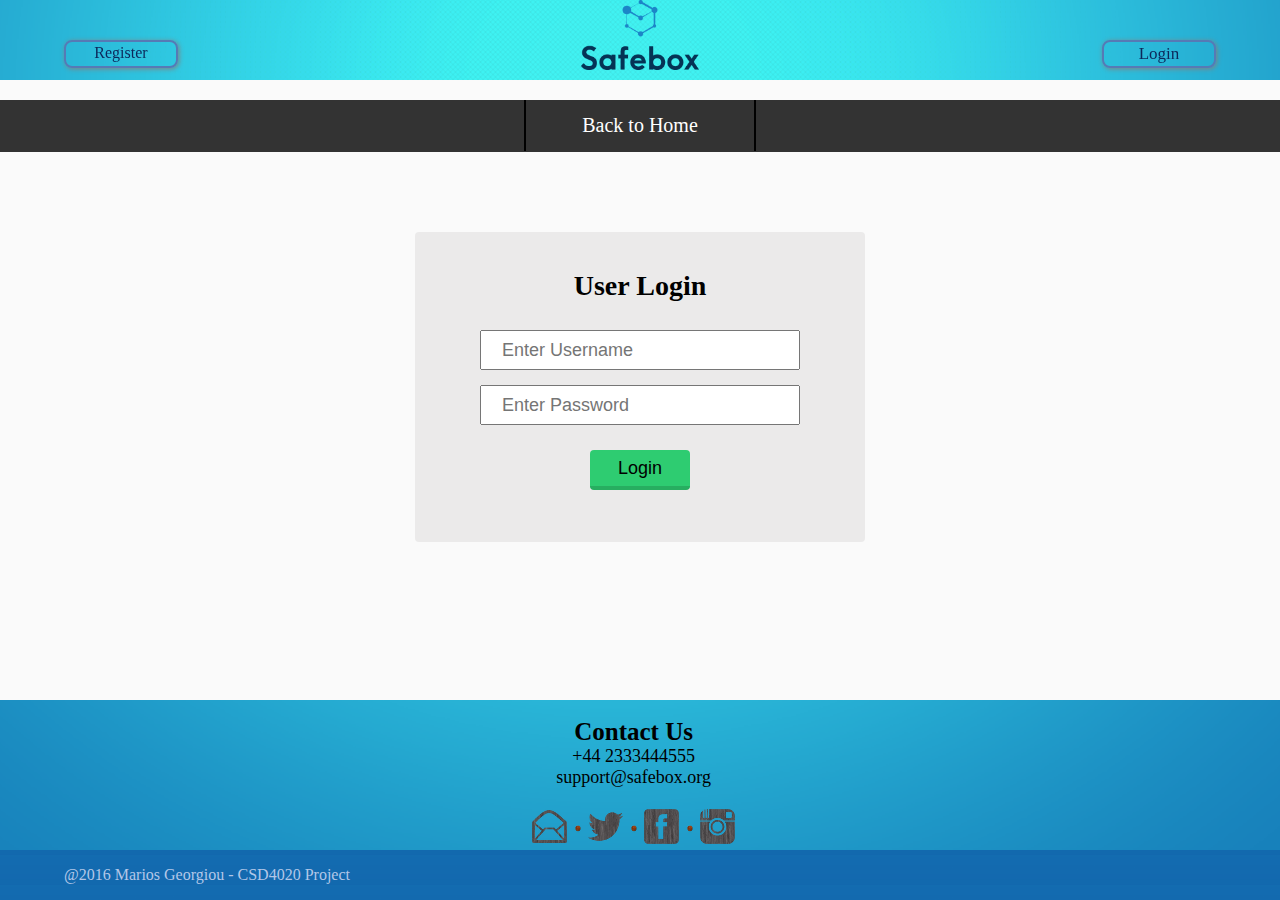
<file: login.html>
<html>
    <head>
        <title>Mybox - Login</title>
        <link rel="icon" href="favicon.ico" type="image/x-icon">
        <link rel="stylesheet" type="text/css" href="mystyle.css">
        <script src="myscripts.js"></script> 
    </head>
    <body>
        <div id="wrapper">
            <div id="header">
                <div class="header-inner-container">
                    <div>
                        <a href="register.html" ><p class="header_register">Register</p></a>
                        <a href="index.html"><img src="images/LogoV.png" class="header_logo" id="logochange"></a>
                        <a href="login.html" ><p class="header_login">Login</p></a>
                    </div>
                    
                </div>
            </div>
            <div id="navmenu">
                <div class="navmenu-inner-container">
                    <ul>
                      <li><a href="index.html">Back to Home</a></li>
                    </ul>
                </div>
                
            </div>
            <div id="main">
                <div class="login-getstarted">
                    <div class="login-inner-container">
                        

                            <p><b>User Login<br/></b></p>
                            <form action="" method="post" >
                            <input type="email" name="email" size="35" placeholder="Enter Username" required><br>
                            <input type="password" name="password" size="35" height="48px" placeholder="Enter Password" required><br>
                            <input type="submit" value="Login" class="login-button">
                            </form>
                       
                    </div>
                </div>
                
            </div>
            <footer id="footer">
                <p class="footer-content"></p>
                <p class="footer-content"><b id="contactus">Contact Us</b>
                    <br>+44 2333444555<br>support@safebox.org<br><br> <img src="images/email-xxl.png" height="35px" width="35px"> <img src="images/dotsmall.png" class="dot" height="30px" width="12px"> <img src="images/twitter-xxl.png" height="35px" width="35px"> <img src="images/dotsmall.png" class="dot" height="30px" width="12px"> <img src="images/facebook-3-xxl.png" height="35px" width="35px"> <img src="images/dotsmall.png" class="dot" height="30px" width="12px"> <img src="images/instagram-xxl.png" height="35px" width="35px"> </p>
                <p class="footer-content"></p>
            </footer>
            <div id="copyright-container">
                <div class="copyright-inner-container">
                    <p style="color: #b2c7e8;" >@2016 Marios Georgiou - CSD4020 Project</p>
                </div>
            </div>
        </div>
        
        
    </body>
</html>
</file>
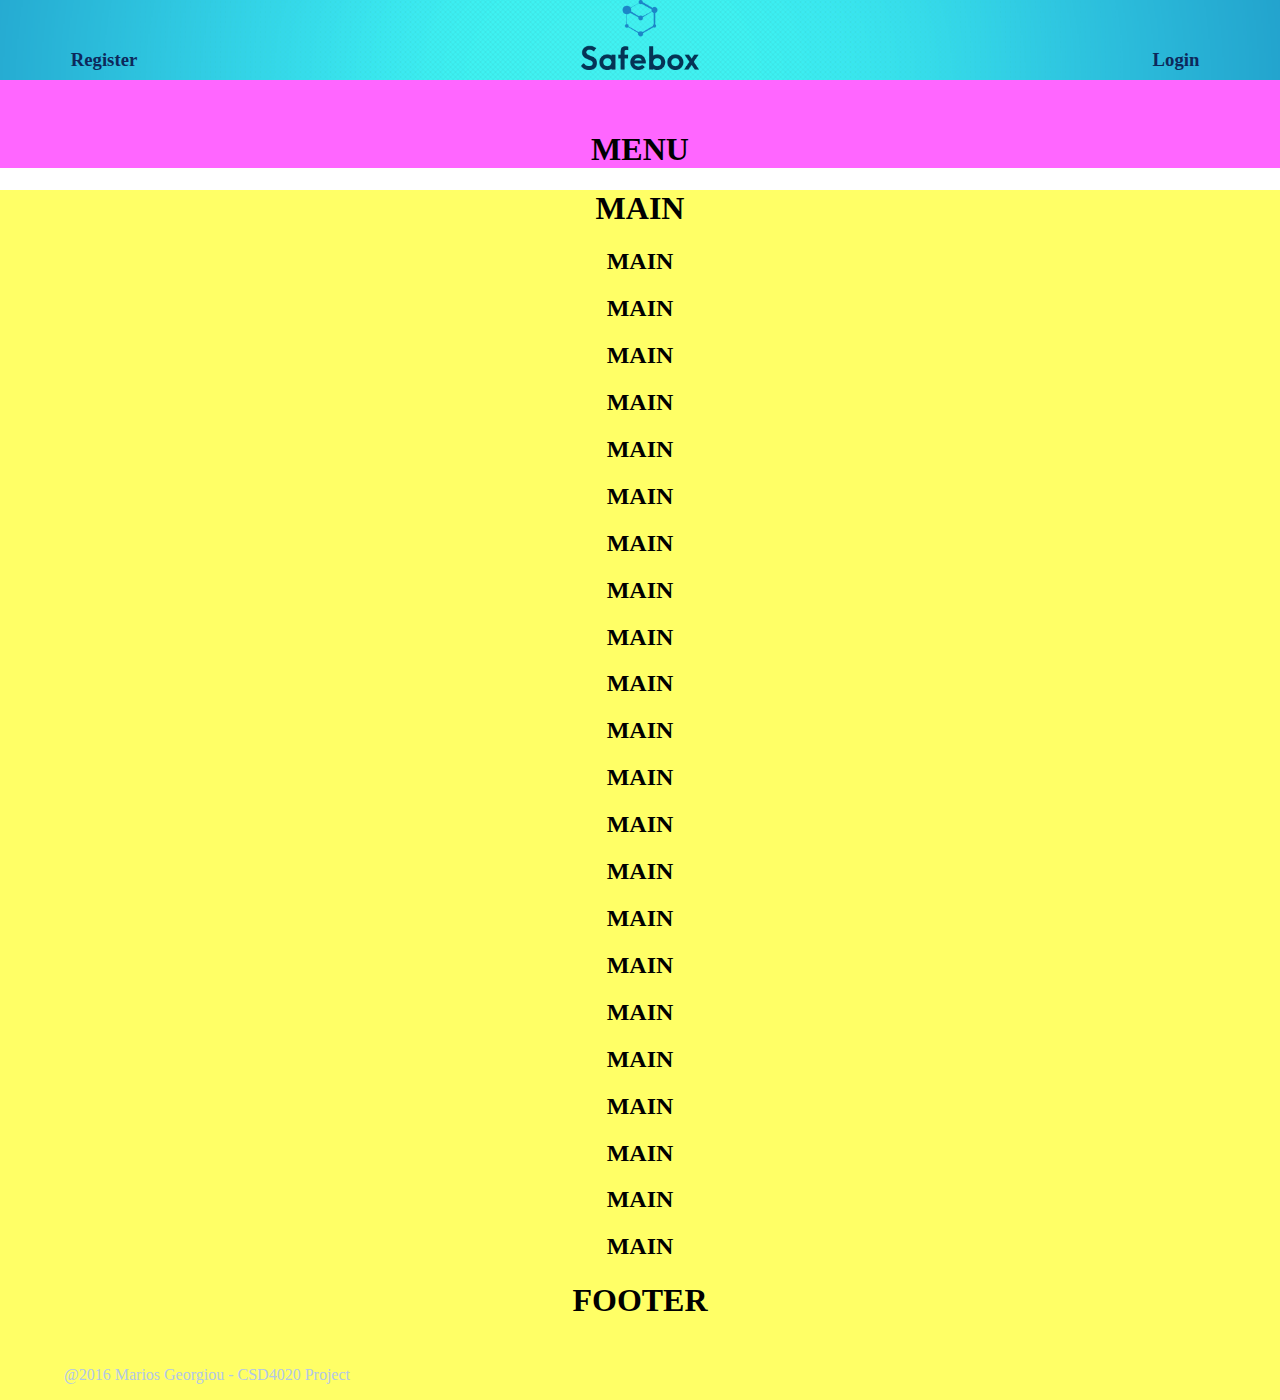
<file: myindex.html>
<html>
    <head>
        <title>Mybox</title>
        <style>
            #wrapper {
                margin: 0;
                padding: 0;
                min-height:100%;
                position:relative;
            }
            #header {
                display: block;
                background: url(/images/header.gif) no-repeat fixed center;
                background-size: auto;
                height: 80px;
                max-width: 100%;
                width: 100%;
                box-sizing: border-box;
                position:fixed;
                top:0px;
            }
            .header-inner-container{
                max-width: 90%;
                margin-left: auto;
                margin-right: auto;
                margin: 0 auto;
                position: relative;
                text-align: center;
            }
            
            .header_logo {
                display: inline-block;
                height: 70px;
                max-width: 150px;
                
            }
            .header_master{
                top: 15px;
                right: 105px;
                bottom: 28px;
                left: 105px;
                position: absolute;
                width: auto;
                height: 32px;
                z-index: 3;
            }
            .header_login{
                display: inline-block;
                height: 20px;
                width: 80px;
                float: right;
                padding-top: 30px;
                color: 0d285b;
            }
            .header_register{
                display: inline-block;
                height: 20px;
                width: 80px;
                float: left;
                padding-top: 30px;
                color: 0d285b;
            }
            #navmenu {
                display: block;
                background: #f6f;
                text-align: center;
                padding-top: 110px;
            }
            #main {
                background: #ff6;
                text-align: center;
                min-height: 180px;
                padding-bottom:120px;   /* Height of the footer */
            }
            #footer {
                background: url(/images/footer.gif) fixed center;
                display: block;
                text-align: center;
                position: absolute;
                bottom:0;
                width:100%;
                height:90px;
                margin-bottom: 50px;
            }
            #copyright-container{
                background: url(/images/footer_30px.gif) fixed center;
                bottom: 0;
                position: absolute;
                width: 100%;
                
            }
            .copyright-inner-container {
                width: 90%;
                margin: 0 auto;
                position: relative;
            }
            
            body {
                min-height: 100%;
                margin: 0;
                padding: 0;
            }
        </style>
    </head>
    <body>
        <div id="wrapper">
            <div id="header">
                <div class="header-inner-container">
                    <div>
                        <a href="#" ><h3 class="header_register">Register</h3></a>
                        <img src="/images/LogoV.png" class="header_logo">
                        <a href="#" ><h3 class="header_login">Login</h3></a>
                    </div>
                    
                </div>
            </div>

            <div id="navmenu">
                <h1>MENU</h1>
            </div>
            <div id="main">
                <h1>MAIN</h1>
                <h2>MAIN</h2>
                <h2>MAIN</h2>
                <h2>MAIN</h2>
                <h2>MAIN</h2>
                <h2>MAIN</h2>
                <h2>MAIN</h2>
                <h2>MAIN</h2>
                <h2>MAIN</h2>
                <h2>MAIN</h2>
                <h2>MAIN</h2>
                <h2>MAIN</h2>
                <h2>MAIN</h2>
                <h2>MAIN</h2>
                <h2>MAIN</h2>
                <h2>MAIN</h2>
                <h2>MAIN</h2>
                <h2>MAIN</h2>
                <h2>MAIN</h2>
                <h2>MAIN</h2>
                <h2>MAIN</h2>
                <h2>MAIN</h2>
                <h2>MAIN</h2>
            </div>
            <footer id="footer">
                <h1>FOOTER</h1>
            </footer>
            <div id="copyright-container">
                <div class="copyright-inner-container">
                    <p style="color: #b2c7e8;" >@2016 Marios Georgiou - CSD4020 Project</p>
                </div>
            </div>
        </div>
        
        
    </body>
</html>
</file>
<file: mystyle.css>
/*Index*/

            html, body {
                height: 100%;
                margin: 0;
                padding: 0;
                background-color: #fafafa;
            }
            #wrapper {
                margin: 0;
                padding: 0;
                min-height:100%;
                position:relative;
            }
           



/* header CSS starts here */
            #header {
                display: block;
                background: url(images/header.gif) no-repeat fixed center;
                background-size: auto;
                height: 80px;
                max-width: 100%;
                width: 100%;
                box-sizing: border-box;
                position:fixed;
                top:0px;
                z-index: 3;
            }
            .header-inner-container{
                max-width: 90%;
                margin-left: auto;
                margin-right: auto;
                margin: 0 auto;
                position: relative;
                text-align: center;
            }
            
            .header_logo {
                display: inline-block;
                height: 70px;
                max-width: 150px;
            }
            .header_master{
                top: 15px;
                right: 105px;
                bottom: 28px;
                left: 105px;
                position: absolute;
                width: auto;
                height: 32px;
                z-index: 3;
            }
            .header_login{
                display: inline-block;
                height: 20px;
                width: 80px;
                float: right;
                font-size: 17px;
                margin-top: 40px;
                color: 0d285b;
                border-style: solid;
                border-width: 2px;
                padding: 2px 15px;
                border-color: 567ab5;
                border-radius: 8px;
                box-shadow: 1px 1px 5px grey;
            }
            .header_login:hover{
                box-shadow: 0px 0px 20px grey;
            }
            .header_register{
                display: inline-block;
                height: 20px;
                width: 80px;
                float: left;
                margin-top: 40px;
                color: 0d285b;
                border-style: solid;
                border-width: 2px;
                padding: 2px 15px;
                border-color: 567ab5;
                border-radius: 8px;
                box-shadow: 1px 1px 5px grey;
                
            }
            .header_register:hover{
                box-shadow: 0px 0px 20px grey;
            }
/* header CSS ends here */
            




/* navigation menu CSS starts here */
            #navmenu {
                display: block;
                background: #fafafa;
                text-align: center;
                padding-top: 100px;
                z-index: -1;
            }
            .navmenu-inner-container{
                max-width: 100%;
                margin-left: auto;
                margin-right: auto;
                margin: 0 auto;
                position: relative;
                background-color: #333;
                height: 52px;
            }
            ul {
                display: inline-block;
                font-size: 20px;
                list-style-type:none;
                margin: 0;
                padding: 0;
                overflow: hidden;
                background-color: #333;
                text-align: center;
            }
            li {
                float:left;
            }
            li a {
                display: block;
                color: white;
                text-align: center;
                padding: 14px 56px;
                text-decoration: none;
                border-left: solid 2px black;
            }
            li:last-child  a{
                border-right: solid 2px black;
            }
            li a:hover {
                background-color: #111;
                font: bolt;
            }
/* navigation menu CSS ends here */
            




/* main CSS starts here */
            #main {
                background: #fafafa;
                text-align: center;
                min-height: 180px;
                padding-bottom:180px;   /* Height of the footer+below footer */
                
            }
            .main-inner-container{
                width: 90%;
                margin: 0 auto;
                position: relative;
            }
            .main-getstarted{
                  width: 100%;
                  height: 450px;
                

                  background-image: url(images/main_image.jpeg) fixed center;
                background-repeat: no-repeat;
                  background-image: -webkit-linear-gradient(left, 
                    rgba(255,255,255,0.9) 10%, 
                    rgba(255,255,255,0.2) 70%,
                    rgba(255,255,255,0.7) 90%,
                    rgba(255,255,255,1) 100%
                  ),
                  url(images/main_image.jpeg);
            }
            .main-getstarted-container{
                float: left;
                text-align: left;
                color: #333;
            }
            .main-getstarted-container-text{
                font-size: 45px;
                font-family: "Times New Roman", Times, serif;
            }
            .main-getstarted-container-button{
                float:left;
                border-style: solid;
                padding: 10px 15px;
                border-color: 3370d4;
                text-decoration-color: 3370d4;
                border-radius: 8px;
                box-shadow: 2px 2px 2px grey;
            }
            .main-getstarted-container-button:hover{
                background-color: 8bace2;
                box-shadow: 5px 5px 2px grey;
                
            }
            #main-container-leftText-rightImage{
                display: block;
                float: left;
                position: absolute;
                width: 40%;
                height: 400px;
                background-color: #333;
                z-index: 2;
            }
            .main-2nd-container_image{
                display: block;
                position: relative;
                width: 100%;
                height: 400px;
                background-image: url("images/designerdesk-27-copy.jpg");
                background-image: -webkit-linear-gradient(left, 
                    rgba(255,255,255,0.1) 10%, 
                    rgba(255,255,255,0.1) 90%
                  ),
                  url(images/designerdesk-27-copy.jpg);
                background-repeat: no-repeat;
                background-position: right; 
                z-index: 1;
            }
            .main-2nd-container-text{
                font-size: 40px;
                font-family: "Times New Roman", Times, serif;
                color: lightcyan;
                float: left;
                text-align: left;
            }
            .main-text-smaller{
                font-size: 25px;
            }


            .main-3rd-container_text{
                display: block;
                position: relative;
                float: left;
                width: 100%;
                height: 400px;
                background-color: #333;
                background-position: right; 
                z-index: 1;
            }
            .main-3rd-container_image{
                display: block;
                position: relative;
                width: 55%;
                height: 400px;
                float:left;
                background-image: url("images/family-vacation.jpg");
                background-image: -webkit-linear-gradient(left, 
                    rgba(255,255,255,0.1) 10%, 
                    rgba(255,255,255,0.1) 80%
                  ),
                  url(images/family-vacation.jpg);
                background-repeat: no-repeat;
                z-index: 1;
            }
            .space{
                height: 400px;
                width: 50px;
                position: relative;
                background-color: #333;
                position: relative;
                float: left;
                width: 30px;
            }
            .main-3rd-container-text{
                font-size: 40px;
                position: relative;
                font-family: "Times New Roman", Times, serif;
                color: lightcyan;
                text-align: left;
                padding-right: 40px;
            }
            .main-4th-background{
                padding-top: 400px;
                width: 100%;
                height: 320px;
                position:relative;
                background-color:#dae2ef; 
            }       
.main-4th-container{
                display: block;
                position: relative;
                width: 100%;
                height: 300px;
                float:left;
                background-image: url("ribbon.png");
                background-image: -webkit-linear-gradient(left, 
                    rgba(255,255,255,0.1) 10%, 
                    rgba(255,255,255,0.1) 80%
                  ),
                  url(ribbon.png);
                background-repeat: no-repeat;
                z-index: 1;
}
/* main CSS ends here */
            



/* footer CSS starts here */
            #footer {
                background: url(images/footer.gif) fixed center;
                display: block;
                text-align: center;
                position: absolute;
                bottom:0;
                width:100%;
                height:150px;
                margin-bottom: 50px;
            }
            .footer-content{
                float:left;
                width: 33%;
                font-size: 18px;
                
            }
            #copyright-container{
                background: url(images/footer_30px.gif) fixed center;
                bottom: 0;
                position: absolute;
                width: 100%;
            }
            .copyright-inner-container {
                width: 90%;
                margin: 0 auto;
                position: relative;
            }
            .dot{
                vertical-align: middle;
            }
            #contactus{
                font-size: 25px;
            }
/* footer CSS ends here */
            
            





/*LOGIN */
            .login-getstarted{
                  width: 100%;
                  height: 450px;
            }
            .login-inner-container{
                width: 450px;
                height: 300px;
                margin: 0 auto;
                margin-top: 80px;
                background-color: #ebeaea;
                border-radius: 4px;
                text-align: center;
                padding-top: 10px;
                font-size: 28px;
            }
.login-inner-container input{
    height: 40px;
    width: 320px;
    font-size: 18px;
    margin-bottom: 15px;
    padding-left: 20px;
}
.login-inner-container input[type="submit"]{
    margin-top: 10px;
    height: 40px;
    width: 100px;
    padding: 0px;
    background-color: #2ecc71;
    border-radius: 4px;
    border: none;
    border-bottom: 4px solid #27AE60;
}


/* REGISTER */
            .register-getstarted{
                  width: 100%;
                  height: 550px;
                
            }
            .register-inner-container{
                width: 450px;
                height: 450px;
                margin: 0 auto;
                margin-top: 80px;
                background-color: #ebeaea;
                border-radius: 4px;
                text-align: center;
                padding-top: 10px;
                font-size: 28px;
            }
.register-inner-container input{
    height: 30px;
    width: 320px;
    font-size: 18px;
    margin-bottom: 10px;
    padding-left: 10px;
}
.register-inner-container input[type="submit"]{
    margin-top: 10px;
    height: 40px;
    width: 150px;
    padding: 0px;
    background-color: #2ecc71;
    border-radius: 4px;
    border: none;
    border-bottom: 4px solid #27AE60;
    margin-left: 80px;
}

            .loginbox-form-container{
                text-align:left;
                color: #333;
                font-size: 20px;
                padding-top: 30px;
                margin-left: 60px;
                
            }


/* DASHBOARD */

            /*navigation */
            .dashnav_ul{
                display: inline-block;
                font-size: 21px;
                list-style-type:none;
                margin: 0;
                padding: 0;
                overflow: hidden;
                background-color: #333;
                
            }
            .dashnav_li {
                display: block;
                color: white;
                padding: 14px 106px;
                text-decoration: none;
                float: left;
                background-color: #111;
            }
</file>
